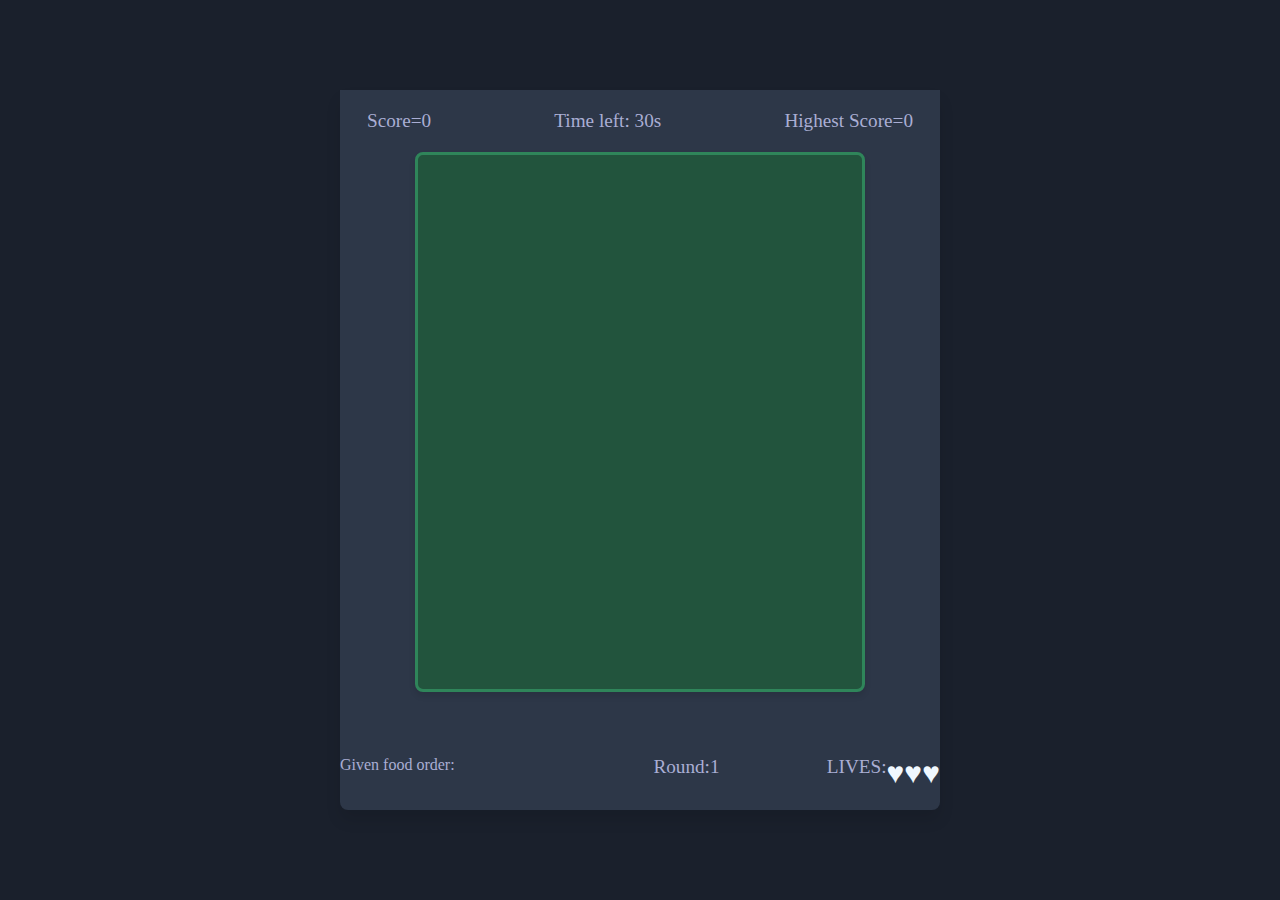
<file: game.html>
<!DOCTYPE html>
<html lang="en">
<head>
    <meta charset="UTF-8">
    <meta http-equiv="X-UA-Compatible" content="IE=edge">
    <meta name="viewport" content="width=device-width, initial-scale=1.0">
    <link rel="stylesheet" href="style/game.css">
    <script src="app.js" defer></script>
    <link rel="stylesheet" href="https://cdnjs.cloudflare.com/ajax/libs/font-awesome/6.4.0/css/all.min.css">
    <title>Snake Game/ Game page</title>
</head>
<body>
    
<div class="wrap">
        <div class="gamedetails">
        <span class="score">Score=0</span>
        <span class="time">Time left: 30s</span>
        <span class="highestscore">Highest Score=0</span>
        </div>

        <div class="gameboard"></div>
        <div class="controls">
            <i data-key="ArrowLeft" class="fa-solid fa-arrow-left-long"></i>
            <i data-key="ArrowRight" class="fa-solid fa-arrow-right-long"></i>
            <i data-key="ArrowUp" class="fa-solid fa-arrow-up-long"></i>
            <i data-key="ArrowDown" class="fa-solid fa-arrow-down-long"></i>
        </div>
        
    <div class="footer">
        <div class="foodOrder">
            <p class="sentence">Given food order:</p>
            <div class="boxwrapper">
               <!--<div class="Food1"></div>
                <div class="Food2"></div>
                <div class="Food3"></div>-->
            </div>
        </div>
        <p class="round">Round:1</p>

        <div class="lives">
            <p class="Lives">LIVES:</p>
            <div class="LIVES">
                <p class="l1">&hearts;</p>
                <p class="l2">&hearts;</p>
                <p class="l3">&hearts;</p>
            </div>
        </div> 
    </div> 
</div>    
</body>
</html>
</file>
<file: style/game.css>
*{
 margin:0;
 padding:0;
 box-sizing: border-box;
 font-family:'Gill Sans', 'Gill Sans MT', Calibri;
 }

:root {
    --grid-size: 25; /* default grid size */
}

body{
    display:flex;
    padding-top: 10vmin;
    justify-content:center;
    align-items:center;
    /*background: #292e47;*/
    background:#1A202C ;
}

.wrap {
    width: 80vmin;
    height: 80vmin;
    border-radius: 5px;
    background: #2D3748;
    border-radius: 0.5rem;
    box-shadow: 0 10px 15px rgba(0, 0, 0, 0.1);
    max-width: 600px;
    width: 100%;
}

.footer{
    display: flex;
    flex-direction: row;
    justify-content: space-between;
    padding-top: 40px;
}

.gamedetails {
    color: #aaaed4;
    background-color: #2D3748;
    font-size:1.2rem;
    font-weight: 500;
    padding: 20px 27px;
    display: flex;
    justify-content: space-between;
}


.gameboard{
    border: 3px solid #2F855A;
    box-shadow: 0 4px 6px rgba(0, 0, 0, 0.1);
    width:75%;
    height:75%;
    display:grid;
    grid-template: repeat(var(--grid-size), 1fr) / repeat(var(--grid-size), 1fr);
    /*background:#101929*/
    background:#22543D;
    border-radius: 0.5rem;
    margin: 0 auto 1.5rem;
}

/*.gameboard .food1{
    background:rgb(165, 74, 60);
}
.gameboard .food2{
    background:rgb(165, 74, 60);
}
.gameboard .food3{
    background:rgb(165, 74, 60);
}*/

.gameboard .shead{
    background:#589cb1 
}

.controls{
    display:none;
    justify-content: space-between;
}

.controls i{
    padding: 25px 0;
color: #aaaed4;
text-align: center;
cursor: pointer;
font-size: 1.3rem;
border-right: 1px solid #101929;
background:#212a39;
width: calc(100%/4);
}

@media screen and (max-width:800px){
    .wrap{
        width:90vmin;
        height:115vmin;
    }

    .gamedetails{
        font-size: 1rem;
        padding: 15px 27px;
    }

    .controls{
        display: flex;
    }

    .controls i{
        font-size: 1rem;
        padding: 15px 0;
    }
}

.foodOrder{
    width: 150px;
    
}

.foodOrder .sentence{
    color:#aaaed4;
}

.foodOrder .boxwrapper{
    display: flex;
    justify-content: space-evenly;
    float: left;
    width: 12vmin;
    height: 3vmin;
}

.foodOrder .boxwrapper .Food1{
/*background-color: #d55858;*/
 width: 3vmin;
 height: 3vmin;
}

.foodOrder .boxwrapper .Food2{
background-color: #999;
 width: 3vmin;
 height: 3vmin; 
}

.foodOrder .boxwrapper .Food3{
 background-color: #4456ad;
 width: 3vmin;
 height: 3vmin;
}

.round{
    color: #aaaed4;
    font-size:1.2rem;
    font-weight: 500;
    width:10px;   
}

.lives{
    display: flex;
    padding-top: none;
    float:right;
}

.Lives{
    color: #aaaed4;
    font-size:1.2rem;
    font-weight: 500;
    justify-content: center; 
}

.LIVES{
    display: flex;
    justify-content: space-evenly;
    float: left;
}

.l1{
    color: aliceblue;
    font-size: 30px;
}
.l2{
    color: aliceblue;
    font-size: 30px;
}
.l3{
    color: aliceblue;
    font-size: 30px;
}
</file>
